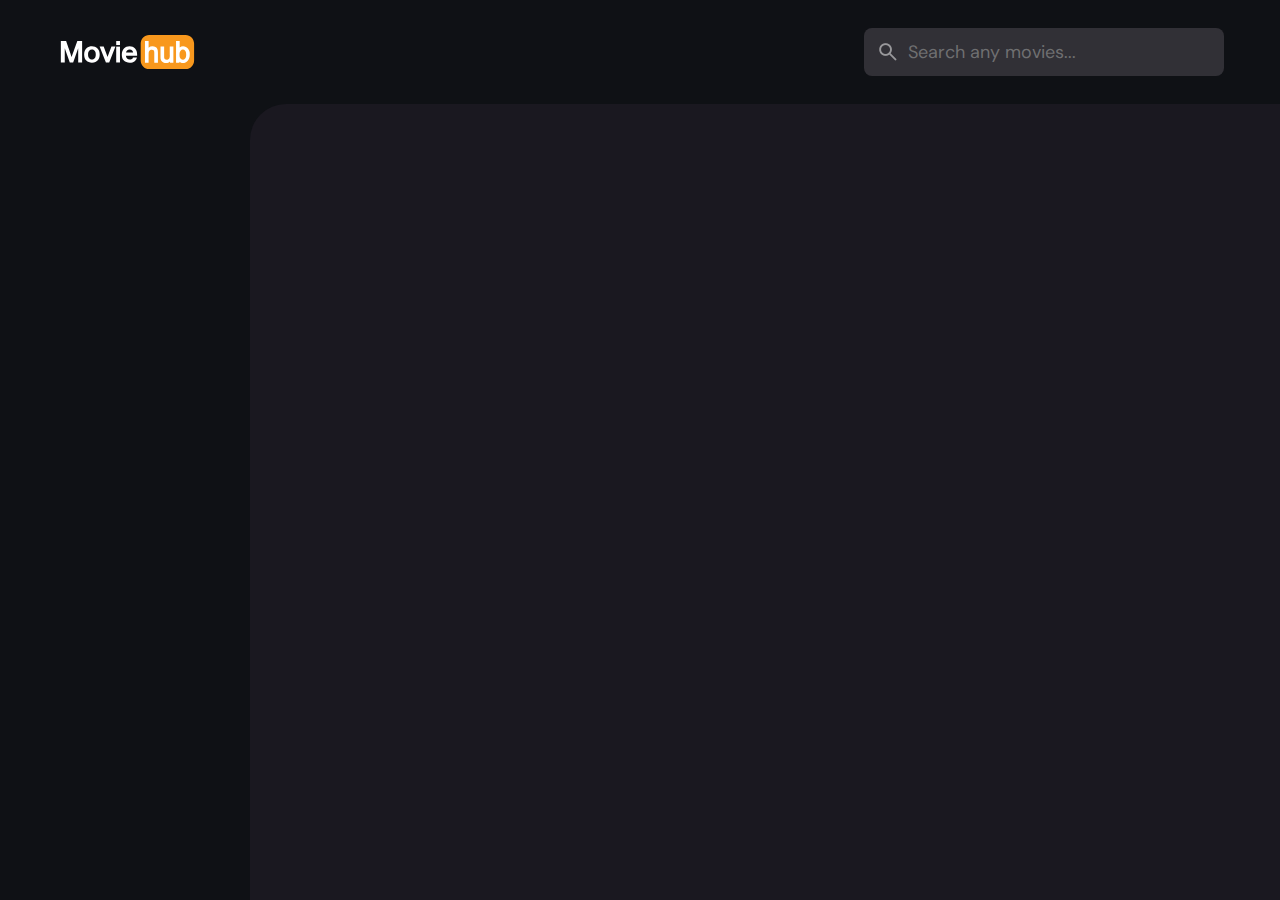
<file: index.html>
<!DOCTYPE html>
<html lang="en">
  <head>
    <meta charset="UTF-8" />
    <meta name="viewport" content="width=device-width, initial-scale=1.0" />

    <!-- Primary Meta Tags -->
    <title>MovieHub</title>
    <meta name="title" content="movieHub" />
    <meta
      name="description"
      content="movieHub is a popular movie app made by Gewist Malibiran."
    />

    <!-- favicon -->
    <link rel="shortcut icon" href="./favicon.svg" type="image/svg+xml" />

    <!-- google font link -->
    <link rel="preconnect" href="https://fonts.googleapis.com" />
    <link rel="preconnect" href="https://fonts.gstatic.com" crossorigin />
    <link
      href="https://fonts.googleapis.com/css2?family=DM+Sans:wght@400;700&display=swap"
      rel="stylesheet"
    />

    <!-- Custom CSS Links -->

    <link rel="stylesheet" href="./assets/css/style.css" />

    <!-- custom javascript link -->
    <script src="./assets/js/global.js" defer></script>
    <script src="./assets/js/index.js" type="module"></script>
  </head>
  <body>
    <!-- #header -->

    <header class="header">
      <a href="./index.html" class="logo">
        <img
          src="./assets/images/logo.svg"
          width="140"
          height="32"
          alt="movieHub Home"
        />
      </a>

      <div class="search-box" search-box>
        <div class="search-wrapper" search-wrapper>
          <input
            type="text"
            name="search"
            aria-label="search movies"
            placeholder="Search any movies..."
            class="search-field"
            autocomplete="off"
            search-field
          />

          <img
            src="./assets/images/search.png"
            width="24"
            height="24"
            alt="search"
            class="loading-icon"
          />
        </div>

        <button class="search-btn" search-toggler>
          <img
            src="./assets/images/close.png"
            width="24"
            height="24"
            alt="close search box"
          />
        </button>
      </div>

      <button class="search-btn" search-toggler menu-close>
        <img
          src="./assets/images/search.png"
          width="24"
          height="24"
          alt="open search box"
        />
      </button>

      <button class="menu-btn" menu-btn menu-toggler>
        <img
          src="./assets/images/menu.png"
          width="24"
          height="24"
          alt="menu button"
          class="menu"
        />
        <img
          src="./assets/images/menu-close.png"
          width="24"
          height="24"
          alt="close menu"
          class="close"
        />
      </button>
    </header>

    <main>
      <!-- Sidebar -->

      <nav class="sidebar" sidebar></nav>
      <div class="overlay" overlay menu-toggler></div>

      <article class="container" page-content></article>
    </main>

    <!-- Custom JS Link -->
  </body>
</html>
</file>
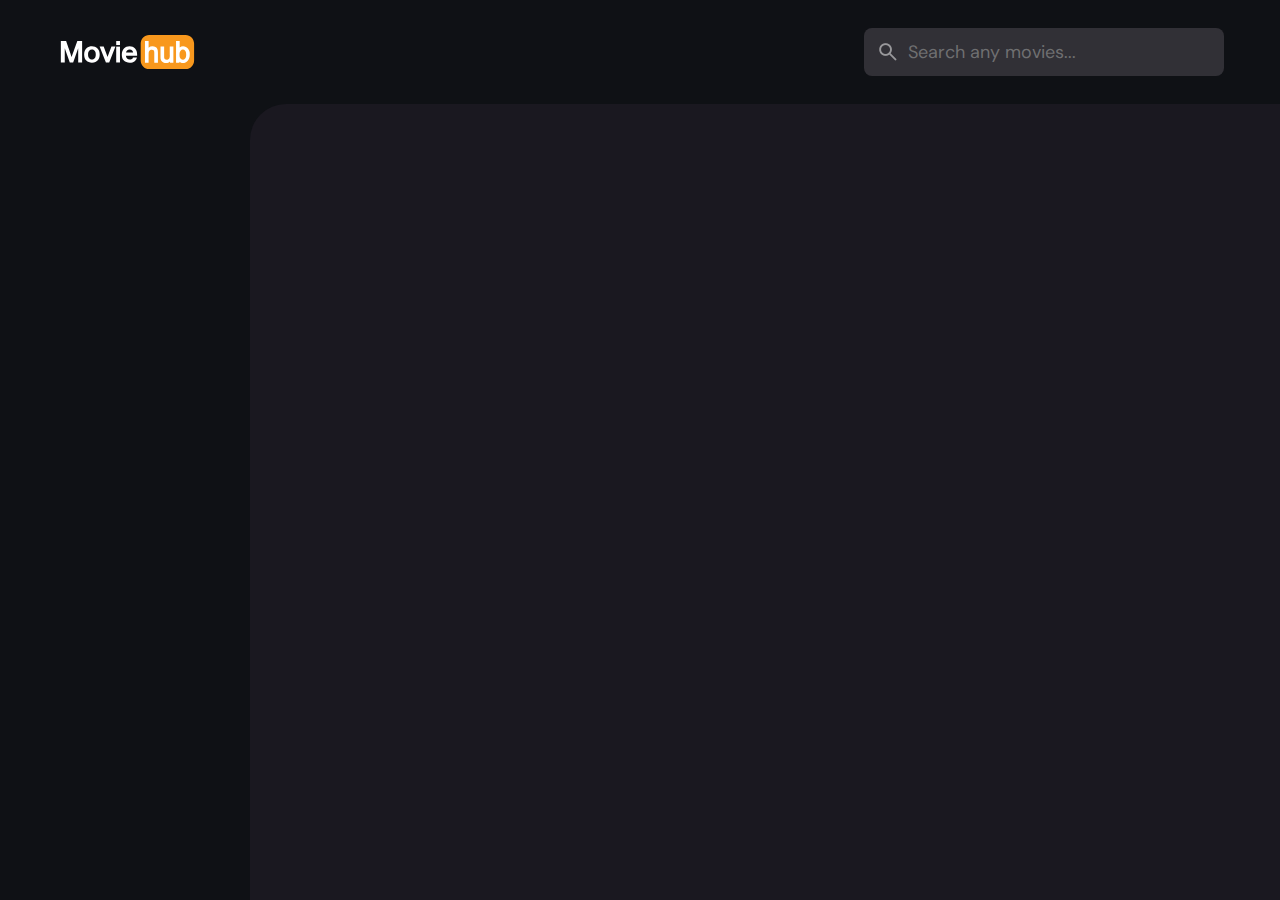
<file: detail.html>
<!DOCTYPE html>
<html lang="en">
  <head>
    <meta charset="UTF-8" />
    <meta name="viewport" content="width=device-width, initial-scale=1.0" />

    <!-- Primary Meta Tags -->
    <title>Movie Hub</title>
    <meta name="title" content="movieHub" />
    <meta
      name="description"
      content="movieHub is a popular movie app made by Gewist Malibiran."
    />

    <!-- favicon -->
    <link rel="shortcut icon" href="./favicon.svg" type="image/svg+xml" />

    <!-- google font link -->
    <link rel="preconnect" href="https://fonts.googleapis.com" />
    <link rel="preconnect" href="https://fonts.gstatic.com" crossorigin />
    <link
      href="https://fonts.googleapis.com/css2?family=DM+Sans:wght@400;700&display=swap"
      rel="stylesheet"
    />

    <!-- Custom CSS Links -->

    <link rel="stylesheet" href="./assets/css/style.css" />

    <!-- custom javascript link -->
    <script src="./assets/js/global.js" defer></script>
    <script src="./assets/js/detail.js" type="module"></script>
  </head>
  <body>
    <!-- #header -->

    <header class="header">
      <a href="./index.html" class="logo">
        <img
          src="./assets/images/logo.svg"
          width="140"
          height="32"
          alt="movieHub Home"
        />
      </a>

      <div class="search-box" search-box>
        <div class="search-wrapper" search-wrapper>
          <input
            type="text"
            name="search"
            aria-label="search movies"
            placeholder="Search any movies..."
            class="search-field"
            autocomplete="off"
            search-field
          />

          <img
            src="./assets/images/search.png"
            width="24"
            height="24"
            alt="search"
            class="loading-icon"
          />
        </div>

        <button class="search-btn" search-toggler>
          <img
            src="./assets/images/close.png"
            width="24"
            height="24"
            alt="close search box"
          />
        </button>
      </div>

      <button class="search-btn" search-toggler menu-close>
        <img
          src="./assets/images/search.png"
          width="24"
          height="24"
          alt="open search box"
        />
      </button>

      <button class="menu-btn" menu-btn menu-toggler>
        <img
          src="./assets/images/menu.png"
          width="24"
          height="24"
          alt=""
          class="menu"
        />
        <img
          src="./assets/images/menu-close.png"
          width="24"
          height="24"
          alt="close menu"
          class="close"
        />
      </button>
    </header>

    <main>
      <!-- Sidebar -->

      <nav class="sidebar" sidebar></nav>

      <div class="overlay" overlay menu-toggler></div>

      <article class="container" page-content></article>
    </main>

    <!-- Custom JS Link -->
  </body>
</html>
</file>
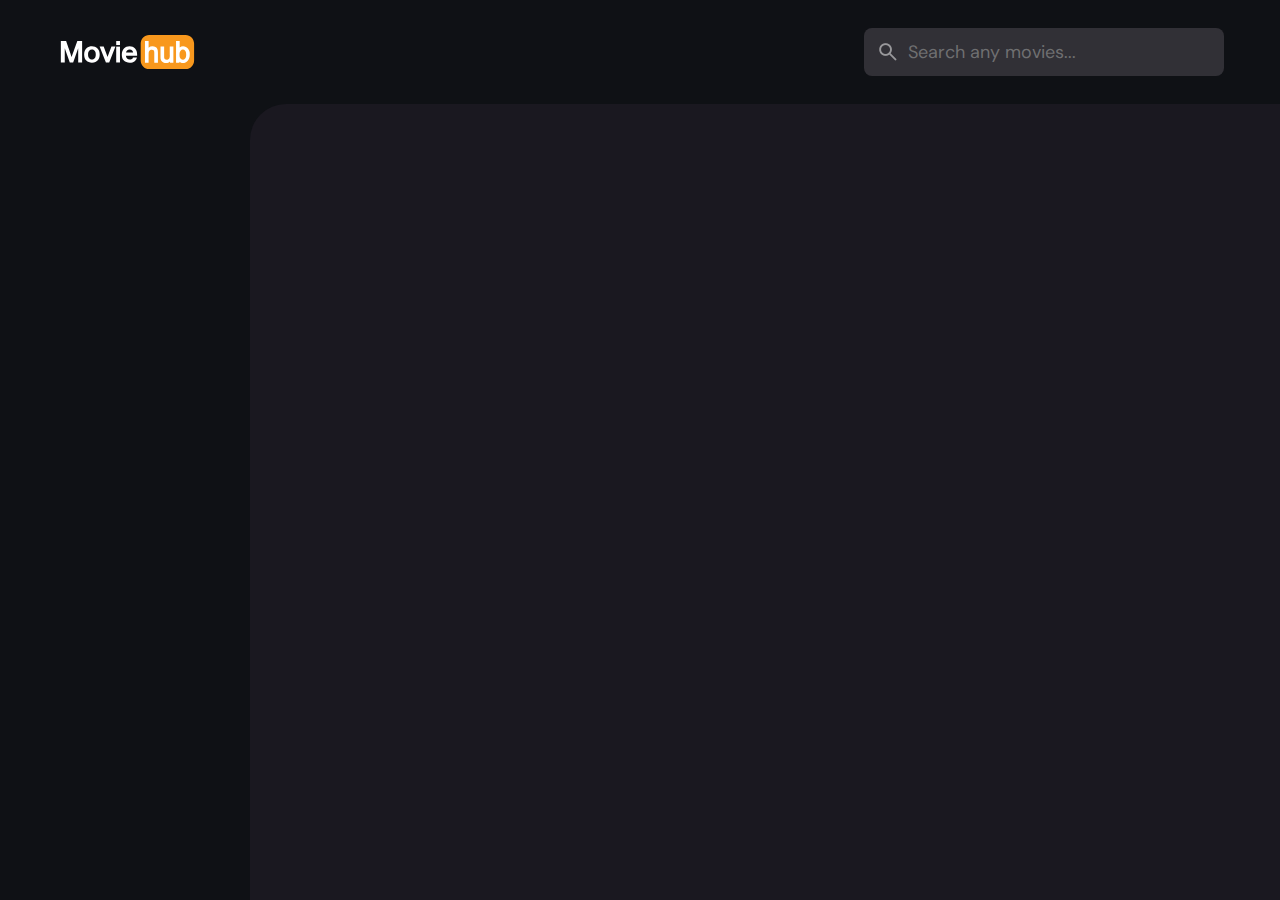
<file: movie-list.html>
<!DOCTYPE html>
<html lang="en">
  <head>
    <meta charset="UTF-8" />
    <meta name="viewport" content="width=device-width, initial-scale=1.0" />

    <!-- Primary Meta Tags -->
    <title>Movie Hub</title>
    <meta name="title" content="movieHub" />
    <meta
      name="description"
      content="movieHub is a popular movie app made by Gewist Malibiran."
    />

    <!-- favicon -->
    <link rel="shortcut icon" href="./favicon.svg" type="image/svg+xml" />

    <!-- google font link -->
    <link rel="preconnect" href="https://fonts.googleapis.com" />
    <link rel="preconnect" href="https://fonts.gstatic.com" crossorigin />
    <link
      href="https://fonts.googleapis.com/css2?family=DM+Sans:wght@400;700&display=swap"
      rel="stylesheet"
    />

    <!-- Custom CSS Links -->

    <link rel="stylesheet" href="./assets/css/style.css" />

    <!-- custom javascript link -->
    <script src="./assets/js/global.js" defer></script>
    <script src="./assets/js/movie-list.js" type="module"></script>
  </head>
  <body>
    <!-- #header -->

    <header class="header">
      <a href="./index.html" class="logo">
        <img
          src="./assets/images/logo.svg"
          width="140"
          height="32"
          alt="movieHub Home"
        />
      </a>

      <div class="search-box" search-box>
        <div class="search-wrapper" search-wrapper>
          <input
            type="text"
            name="search"
            aria-label="search movies"
            placeholder="Search any movies..."
            class="search-field"
            autocomplete="off"
            search-field
          />

          <img
            src="./assets/images/search.png"
            width="24"
            height="24"
            alt="search"
            class="loading-icon"
          />
        </div>

        <button class="search-btn" search-toggler>
          <img
            src="./assets/images/close.png"
            width="24"
            height="24"
            alt="close search box"
          />
        </button>
      </div>

      <button class="search-btn" search-toggler menu-close>
        <img
          src="./assets/images/search.png"
          width="24"
          height="24"
          alt="open search box"
        />
      </button>

      <button class="menu-btn" menu-btn menu-toggler>
        <img
          src="./assets/images/menu.png"
          width="24"
          height="24"
          alt=""
          class="menu"
        />
        <img
          src="./assets/images/menu-close.png"
          width="24"
          height="24"
          alt="close menu"
          class="close"
        />
      </button>
    </header>

    <main>
      <!-- Sidebar -->

      <nav class="sidebar" sidebar></nav>

      <div class="overlay" overlay menu-toggler></div>

      <article class="container" page-content></article>
    </main>

    <!-- Custom JS Link -->
  </body>
</html>
</file>
<file: assets/css/style.css>
/*-----------------------------------*\
  #style.css
\*-----------------------------------*/

/**
 * copyright 2023 Gewist Malibiran
 */

/*-----------------------------------*\
  #CUSTOM PROPERTY
\*-----------------------------------*/

:root {
  /**
    colors
  */

  --background: hsla(220, 17%, 7%, 1);
  --banner-background: hsla(250, 6%, 20%, 1);
  --white-alpha-20: hsla(0, 0%, 100%, 0.2);
  --on-background: hsla(220, 100%, 95%, 1);
  --on-surface: hsla(250, 100%, 95%, 1);
  --on-surface-variant: hsla(250, 1%, 44%, 1);
  --primary: hsla(34, 94%, 54%, 1);
  --primary-variant: hsla(34, 69%, 51%, 1);
  --rating-color: hsla(44, 100%, 49%, 1);
  --surface: hsla(250, 13%, 11%, 1);
  --text-color: hsla(250, 2%, 59%, 1);
  --white: hsla(0, 0%, 100%, 1);

  /* Gradient Colors */
  --banner-overlay: 90deg, hsl(220, 17%, 7%) 0%, hsla(220, 17%, 7%, 0.5) 100%;
  --bottom-overlay: 180deg, hsla(250, 13%, 11%, 0), hsla(250, 13%, 11%, 1);

  /* Typography */
  /* Font Family */
  --ff-dm-sans: "DM Sans", sans-serif;

  /* Font Size */
  --fs-heading: 4rem;
  --fs-title-lg: 2.6rem;
  --fs-title: 2rem;
  --fs-body: 1.8rem;
  --fs-button: 1.5rem;
  --fs-label: 1.4rem;

  /* Font Weight */
  --weight-bold: 700;

  /* Shadow */
  --shadow-1: 0 1px 4px hsla(0, 0%, 0%, 0.75);
  --shadow-2: 0 2px 4px hsla(350, 100%, 43%, 0.3);

  /* Border Radius */
  --radius-4: 4px;
  --radius-8: 8px;
  --radius-16: 16px;
  --radius-24: 24px;
  --radius-36: 36px;

  /* Transition */
  --transition-short: 250ms ease;
  --transition-long: 500ms ease;
}

/*-----------------------------------*\
  #RESET
\*-----------------------------------*/

*,
*::before,
*::after {
  margin: 0;
  padding: 0;
  box-sizing: border-box;
}

li {
  list-style: none;
}

a,
img,
span,
iframe,
button {
  display: block;
}

a {
  color: inherit;
  text-decoration: none;
}

img {
  height: auto;
}

input,
button {
  background: none;
  border: none;
  font: inherit;
  color: inherit;
}

input {
  width: 100%;
}

button {
  text-align: left;
  cursor: pointer;
}

html {
  font-family: var(--ff-dm-sans);
  font-size: 10px;
  scroll-behavior: smooth;
}

body {
  background-color: var(--background);
  color: var(--on-background);
  font-size: var(--fs-body);
  line-height: 1.5;
  /* height: 300vh; */
  /* width: 200vh; */
}

:focus-visible {
  outline-color: var(--primary-variant);
}

::-webkit-scrollbar {
  width: 8px;
  height: 8px;
}

::-webkit-scrollbar-thumb {
  background-color: var(--banner-background);
  border-radius: var(--radius-8);
}

/*-----------------------------------*\
  #REUSED STYLE
\*-----------------------------------*/

.search-wrapper::before,
.load-more::before {
  content: "";
  width: 20px;
  height: 20px;
  border: 3px solid var(--white);
  border-radius: var(--radius-24);
  border-inline-end-color: transparent;
  animation: loading 500ms linear infinite;
  display: none;
}

.search-wrapper::before {
  position: absolute;
  top: 14px;
  right: 12px;
}

.search-wrapper.searching::before {
  display: block;
}

.load-more {
  background-color: var(--primary-variant);
  margin-inline: auto;
  margin-block: 36px 60px;
}

.load-more:is(:hover, :focus-visible) {
  --primary-variant: hsla(350, 67%, 39%, 1);
}

.load-more.loading::before {
  display: block;
}

@keyframes loading {
  0% {
    transform: rotate(0);
  }
  100% {
    transform: rotate(1turn);
  }
}

.heading,
.title-large,
.title {
  font-weight: var(--weight-bold);
  letter-spacing: 0.5px;
}

.title {
  font-size: var(--fs-title);
}

.heading {
  color: var(--white);
  font-size: var(--fs-heading);
  line-height: 1.2;
}

.title-large {
  font-size: var(--fs-title-lg);
}

.img-cover {
  width: 100%;
  height: 100%;
  object-fit: cover;
}

.meta-list {
  display: flex;
  flex-wrap: wrap;
  justify-content: flex-start;
  align-items: center;
  gap: 12px;
}

.meta-item {
  display: flex;
  align-items: center;
  gap: 4px;
}

.btn {
  color: var(--white);
  font-size: var(--fs-button);
  font-weight: var(--weight-bold);
  max-width: max-content;
  display: flex;
  align-items: center;
  gap: 12px;
  padding-block: 12px;
  padding-inline: 20px 24px;
  border-radius: var(--radius-8);
  transition: var(--transition-short);
}

.card-badge {
  background-color: var(--banner-background);
  color: var(--white);
  font-size: var(--fs-label);
  font-weight: var(--weight-bold);
  padding-inline: 6px;
  border-radius: var(--radius-4);
}

.poster-box {
  background-image: url("../images/poster-bg-icon.png");
  aspect-ratio: 2/3;
}

.poster-box,
.video-card {
  background-repeat: no-repeat;
  background-size: 50px;
  background-position: center;
  background-color: var(--banner-background);
  border-radius: var(--radius-16);
  overflow: hidden;
}

.title-wrapper {
  margin-block-end: 24px;
}

.slider-list {
  margin-inline: -20px;
  overflow-x: overlay;
  padding-block-end: 16px;
  margin-block-end: -16px;
}

.slider-list::-webkit-scrollbar-thumb {
  background-color: transparent;
}

.slider-list:is(:hover, :focus-within)::-webkit-scrollbar-thumb {
  background-color: var(--banner-background);
}

.slider-list::-webkit-scrollbar-button {
  width: 20px;
}

.slider-list .slider-inner {
  position: relative;
  display: flex;
  gap: 16px;
}

.slider-list .slider-inner::before,
.slider-list .slider-inner::after {
  content: "";
  min-width: 4px;
}

.separator {
  width: 4px;
  height: 4px;
  background-color: var(--white-alpha-20);
  border-radius: var(--radius-8);
}

.video-card {
  background-image: url("../images/video-bg-icon.png");
  aspect-ratio: 16/9;
  flex-shrink: 0;
  max-width: 500px;
  width: calc(100% - 40px);
}

.container::after,
.search-modal::after {
  content: "";
  position: fixed;
  bottom: 0;
  left: 0;
  width: 100%;
  height: 150px;
  background-image: linear-gradient(var(--button-overlay));
  z-index: 1;
  pointer-events: none;
}

/*-----------------------------------*\
  #HEADER
\*-----------------------------------*/

.header {
  position: relative;
  padding-block: 24px;
  padding-inline: 16px;
  display: flex;
  justify-content: space-between;
  align-items: center;
  gap: 8px;
}

.header .logo {
  margin-inline-end: auto;
}

.search-btn,
.menu-btn {
  padding: 12px;
}

.search-btn {
  background-color: var(--banner-background);
  border-radius: var(--radius-8);
}

.search-btn img {
  opacity: 0.5;
  transition: var(--transition-short);
}

.search-btn:is(:hover, :focus-visible) img {
  opacity: 1;
}

.menu-btn.active .menu,
.menu-btn .close {
  display: none;
}

.menu-btn .menu,
.menu-btn.active .close {
  display: block;
}

.search-box {
  position: absolute;
  top: 0;
  left: 0;
  width: 100%;
  height: 100%;
  background-color: var(--background);
  padding: 24px 16px;
  align-items: center;
  gap: 8px;
  z-index: 1;
  display: none;
}

.search-box.active {
  display: flex;
}

.search-wrapper {
  position: relative;
  flex-grow: 1;
}

.search-field {
  background-color: var(--banner-background);
  height: 48px;
  line-height: 48px;
  padding-inline: 44px 16px;
  outline: none;
  border-radius: var(--radius-8);
  transition: var(--transition-short);
}

.search-field::placeholder {
  color: var(--on-surface-variant);
}

.search-field:hover {
  box-shadow: 0 0 0 2px var(--on-surface-variant);
}

.search-field:focus {
  box-shadow: 0 0 0 2px var(--on-surface);
  padding-inline-start: 16px;
}

.search-wrapper .loading-icon {
  position: absolute;
  top: 50%;
  transform: translateY(-50%);
  left: 12px;
  opacity: 0.5;
  transition: var(--transition-short);
}

.search-wrapper:focus-within .loading-icon {
  opacity: 0;
}

/*-----------------------------------*\
  #SIDEBAR
\*-----------------------------------*/
.sidebar {
  position: absolute;
  background-color: var(--background);
  top: 96px;
  bottom: 0;
  left: -340px;
  max-width: 340px;
  width: 100%;
  border-block-start: 1px solid var(--banner-background);
  overflow-y: overlay;
  z-index: 4;
  visibility: hidden;
  transition: var(--transition-long);
}

.sidebar.active {
  transform: translateX(340px);
  visibility: visible;
}

.sidebar-inner {
  display: grid;
  gap: 20px;
  padding-block: 36px;
}

.sidebar::-webkit-scrollbar-thumb {
  background-color: transparent;
}

.sidebar:is(:hover, :focus-within)::-webkit-scrollbar-thumb {
  background-color: var(--banner-background);
}

.sidebar::-webkit-scrollbar-button {
  height: 16px;
}

.sidebar-list,
.sidebar-footer {
  padding-inline: 36px;
}

.sidebar-link {
  color: var(--on-surface-variant);
  transition: var(--transition-short);
}

.sidebar-link:is(:hover, :focus-visible) {
  color: var(--on-background);
}

.sidebar-list {
  display: grid;
  gap: 8px;
}

.sidebar-list .title {
  margin-block-end: 8px;
}

.sidebar-footer {
  border-block-start: 1px solid var(--banner-background);
  padding-block-start: 28px;
  margin-block-start: 16px;
}

.copyright {
  color: var(--on-surface-variant);
  margin-block-end: 20px;
}

.copyright a {
  display: inline-block;
}

.overlay {
  position: fixed;
  top: 96px;
  left: 0;
  bottom: 0;
  width: 100%;
  background: var(--background);
  opacity: 0;
  pointer-events: none;
  transition: var(--transition-short);
  z-index: 3;
}

.overlay.active {
  opacity: 0.5;
  pointer-events: all;
}

/*-----------------------------------*\
  #HOME PAGE
\*-----------------------------------*/
.container {
  position: relative;
  background-color: var(--surface);
  color: var(--on-surface);
  padding: 24px 20px;
  height: calc(100vh - 96px);
  overflow-y: overlay;
  z-index: 1;
}

/* banner */
.banner {
  position: relative;
  height: 700px;
  border-radius: var(--radius-24);
  overflow: hidden;
}

.banner-slider .slider-item {
  position: absolute;
  top: 0;
  left: 120%;
  width: 100%;
  height: 100%;
  background-color: var(--banner-background);
  opacity: 0;
  visibility: hidden;
  transition: opacity var(--transition-long);
}

.banner-slider .slider-item::before {
  content: "";
  position: absolute;
  inset: 0;
  background-image: linear-gradient(var(--banner-overlay));
}

.banner-slider .active {
  left: 0;
  opacity: 1;
  visibility: visible;
}

.banner-content {
  position: absolute;
  left: 24px;
  right: 24px;
  bottom: 206px;
  z-index: 1;
  color: var(--text-color);
}

.banner :is(.heading, .banner-text) {
  display: -webkit-box;
  -webkit-box-orient: vertical;
  overflow: hidden;
}

.banner .heading {
  -webkit-line-clamp: 3;
  margin-block-end: 16px;
}

.banner .genre {
  margin-block: 12px;
}

.banner-text {
  -webkit-line-clamp: 2;
  margin-block: 24px;
}

.banner .btn {
  background-color: var(--primary);
}

.banner .btn:is(:hover, :focus-visible) {
  box-shadow: var(--shadow-2);
}

.slider-control {
  position: absolute;
  bottom: 20px;
  left: 20px;
  right: 0;
  border-radius: var(--radius-16) 0 0 var(--radius-16);
  user-select: none;
  padding: 4px 0 4px 4px;
  overflow-x: auto;
}

.slider-control::-webkit-scrollbar {
  display: none;
}

.control-inner {
  display: flex;
  gap: 12px;
}

.control-inner::after {
  content: "";
  min-width: 12px;
}

.slider-control .slider-item {
  width: 100px;
  border-radius: var(--radius-8);
  flex-shrink: 0;
  filter: brightness(0.4);
  cursor: pointer;
}

.slider-control .active {
  filter: brightness(1);
  box-shadow: var(--shadow-1);
}

/* movie list */
.movie-list {
  padding-block-start: 32px;
}

.movie-card {
  position: relative;
  min-width: 200px;
}

.movie-card .card-banner {
  width: 200px;
}

.movie-card .title {
  width: 100%;
  white-space: nowrap;
  text-overflow: ellipsis;
  overflow: hidden;
  margin-block: 8px 4px;
}

.movie-card .meta-list {
  justify-content: space-between;
}

.movie-card .card-btn {
  position: absolute;
  inset: 0;
}

/*-----------------------------------*\
  #DETAIL PAGE
\*-----------------------------------*/

.backdrop-image {
  position: absolute;
  top: 0;
  left: 0;
  width: 100%;
  height: 600px;
  background-repeat: no-repeat;
  background-size: cover;
  background-position: center;
  z-index: -1;
}

.backdrop-image::after {
  content: "";
  position: absolute;
  inset: 0;
  background-image: linear-gradient(
    0deg,
    hsla(250, 13%, 11%, 1),
    hsla(250, 13%, 11%, 0.9)
  );
}

.movie-detail .movie-poster {
  max-width: 300px;
  width: 100%;
}

.movie-detail .heading {
  margin-block: 24px 12px;
}

.movie-detail :is(.meta-list, .genre) {
  color: var(--text-color);
}

.movie-detail .genre {
  margin-block: 12px 16px;
}

.detail-list {
  margin-block: 24px 32px;
}

.movie-detail .list-item {
  display: flex;
  align-items: flex-start;
  gap: 8px;
  margin-block-end: 12px;
}

.movie-detail .list-name {
  color: var(--text-color);
  min-width: 112px;
}

/*-----------------------------------*\
  #MOVIE LIST PAGE
\*-----------------------------------*/
.genre-list .title-wrapper {
  margin-block-end: 56px;
}

.grid-list {
  display: grid;
  grid-template-columns: repeat(auto-fill, minmax(200px, 1fr));
  column-gap: 16px;
  row-gap: 20px;
}

:is(.genre-list, .search-modal) :is(.movie-card, .card-banner) {
  width: 100%;
}

/*-----------------------------------*\
  #SEARCH MODAL
\*-----------------------------------*/
.search-modal {
  position: fixed;
  top: 96px;
  left: 0;
  bottom: 0;
  width: 100%;
  background-color: var(--surface);
  padding: 50px 24px;
  overflow-y: overlay;
  z-index: 4;
  display: none;
}

.search-modal.active {
  display: block;
}

.search-modal .label {
  color: var(--primary-variant);
  font-weight: var(--weight-bold);
  margin-block-end: 8px;
}

/*-----------------------------------*\
  #MEDIA QUERIES
\*-----------------------------------*/
/* responsive foro larger than 575px screen */
@media (min-width: 575px) {
  /* home page */

  .banner-content {
    right: auto;
    max-width: 500px;
  }

  .slider-control {
    left: calc(100% - 400px);
  }

  /* detail page */
  .detail-content {
    max-width: 750px;
  }
}

/* responsive for larger than 768px screen */
@media (min-width: 768px) {
  /* custom property */
  :root {
    /* gradient color */
    --banner-overlay: 90deg, hsl(220, 17%, 7%) 0%, hsla(220, 17%, 7%, 0) 100%;

    /* font size */
    --ffs-heading: 5.4rem;
  }

  /* home page */
  .container {
    padding-inline: 24px;
  }

  .slider-list {
    margin-inline: -24px;
  }

  .search-btn {
    display: none;
  }

  .search-box {
    all: unset;
    display: block;
    width: 360px;
  }

  .banner {
    height: 500px;
  }

  .banner-content {
    bottom: 50%;
    transform: translateY(50%);
    left: 50px;
  }

  /* movie detail page */
  .movie-detail {
    display: flex;
    align-items: flex-start;
    gap: 40px;
  }

  .movie-detail .detail-box {
    flex-grow: 1;
  }

  .movie-detail .movie-poster {
    flex-shrink: 0;
    position: sticky;
    top: 0;
  }

  .movie-detail .slider-list {
    margin-inline-start: 0;
    border-radius: var(--radius-16) 0 0 var(--radius-16);
  }

  .movie-detail .slider-inner::before {
    display: none;
  }
}

/* responsive for larger than 1200px screen */
@media (min-width: 1200px) {
  /* homepage */
  .header {
    padding: 28px 56px;
  }

  .logo-img {
    width: 160px;
  }

  .menu-btn,
  .overlay {
    display: none;
  }

  main {
    display: grid;
    grid-template-columns: 250px 1fr;
  }

  .sidebar {
    position: static;
    visibility: visible;
    border-block-start: 0;
    height: calc(100vh - 104px);
  }

  .sidebar.active {
    transform: none;
  }

  .sidebar-list,
  .sidebar-footer {
    padding-inline: 56px;
  }

  .container {
    height: calc(100vh - 104px);
    border-top-left-radius: var(--radius-36);
  }

  .banner-content {
    left: 100px;
  }

  .search-modal {
    top: 104px;
    padding: 60px;
  }

  /* movie detail page */
  .backdrop-image {
    border-top-left-radius: var(--radius-36);
  }
}
</file>
